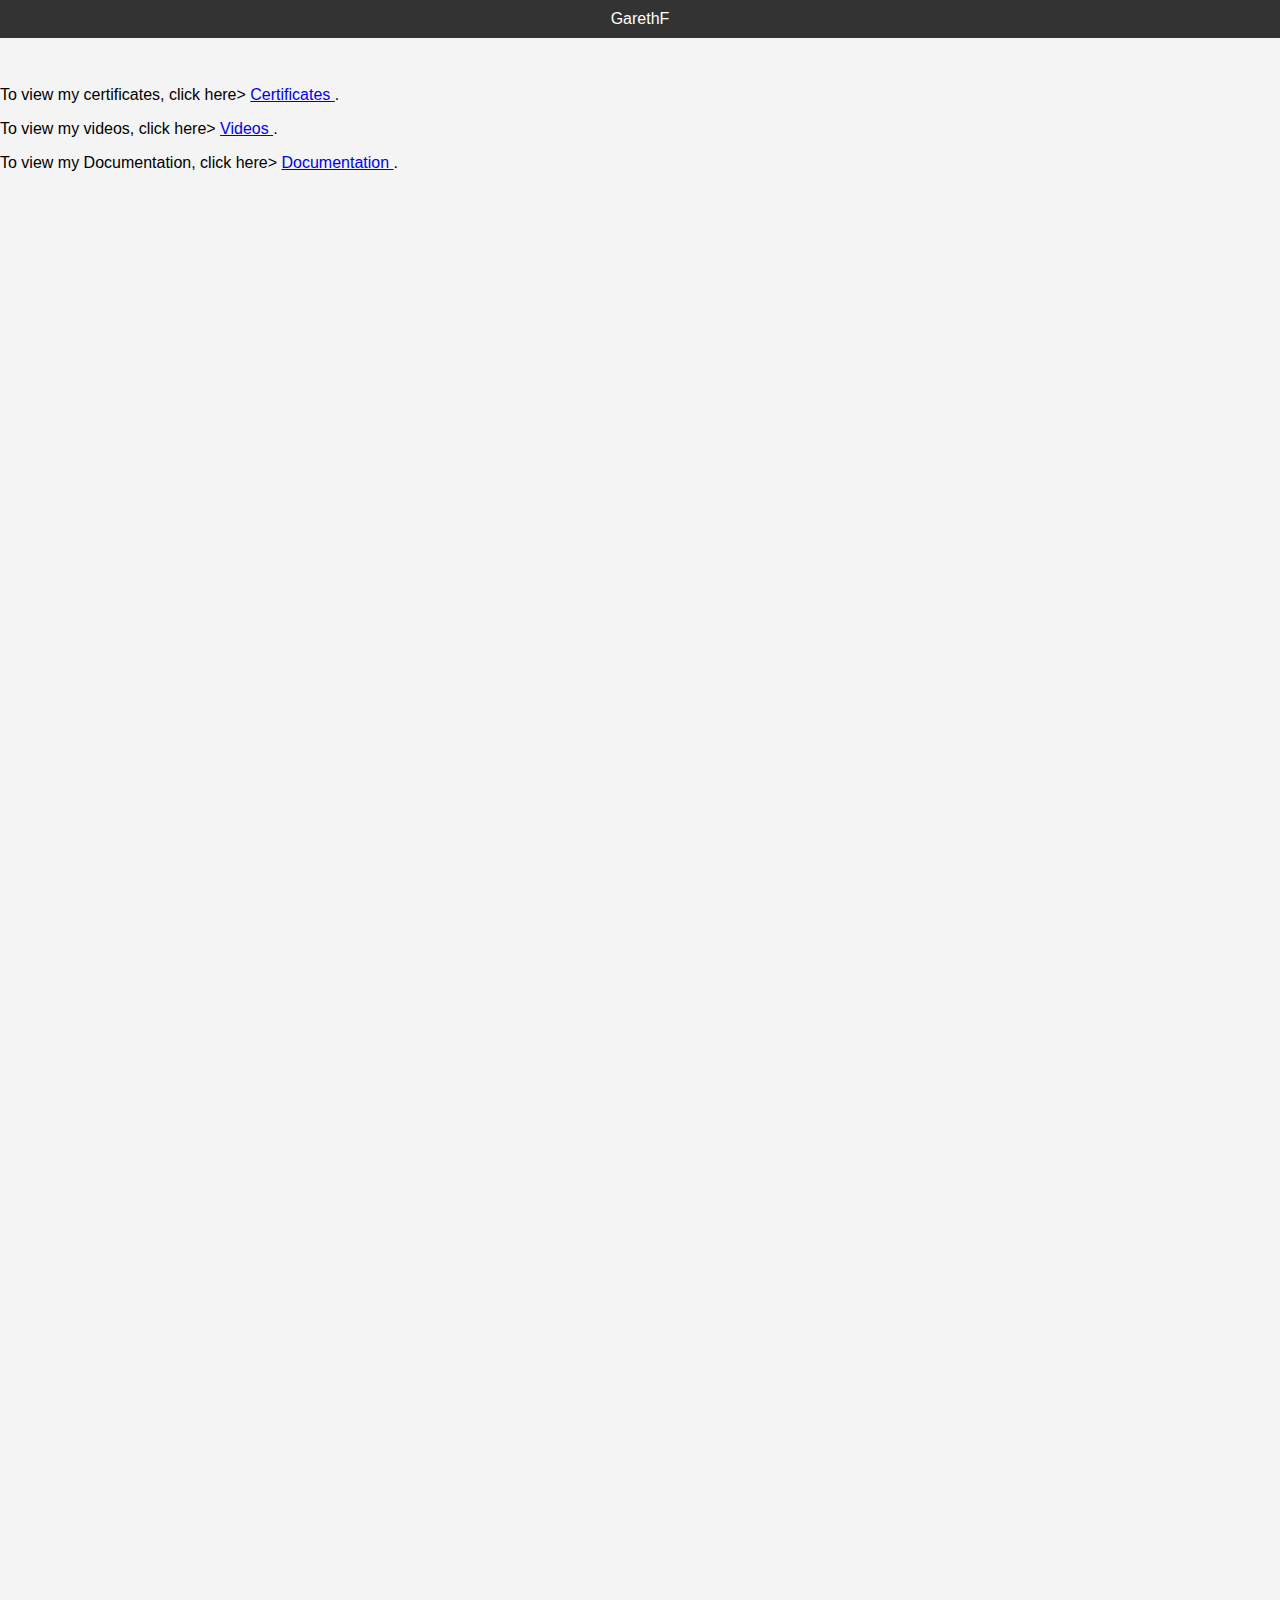
<file: index.html>
<!DOCTYPE html>
<html lang="en">
<head>
  <meta charset="UTF-8">
  <meta name="viewport" content="width=device-width, initial-scale=1.0">
  <title>GarethF</title>
  <!-- header with background image and links to socials at the top right aligned -->
  <link rel="stylesheet" type="text/css" href="styles.css">
</head>
<body>
  <header>
    GarethF
  </header>
  <div class="content">
  <p> To view my certificates, click here> <a href="certificates.html">Certificates </a>.</p>
  <p> To view my videos, click here> <a href="videos.html">Videos </a>.</p>
  <p> To view my Documentation, click here> <a href="https://garethfurnell.notion.site/e3b1dbbd92da4efca5ecb0621ce9ca28?v=02d35cc2f0ec497984614ccde8a72409&pvs=4">Documentation </a>.</p>
  </div>
  <script src="script.js"></script>
</body>
</html>
</file>
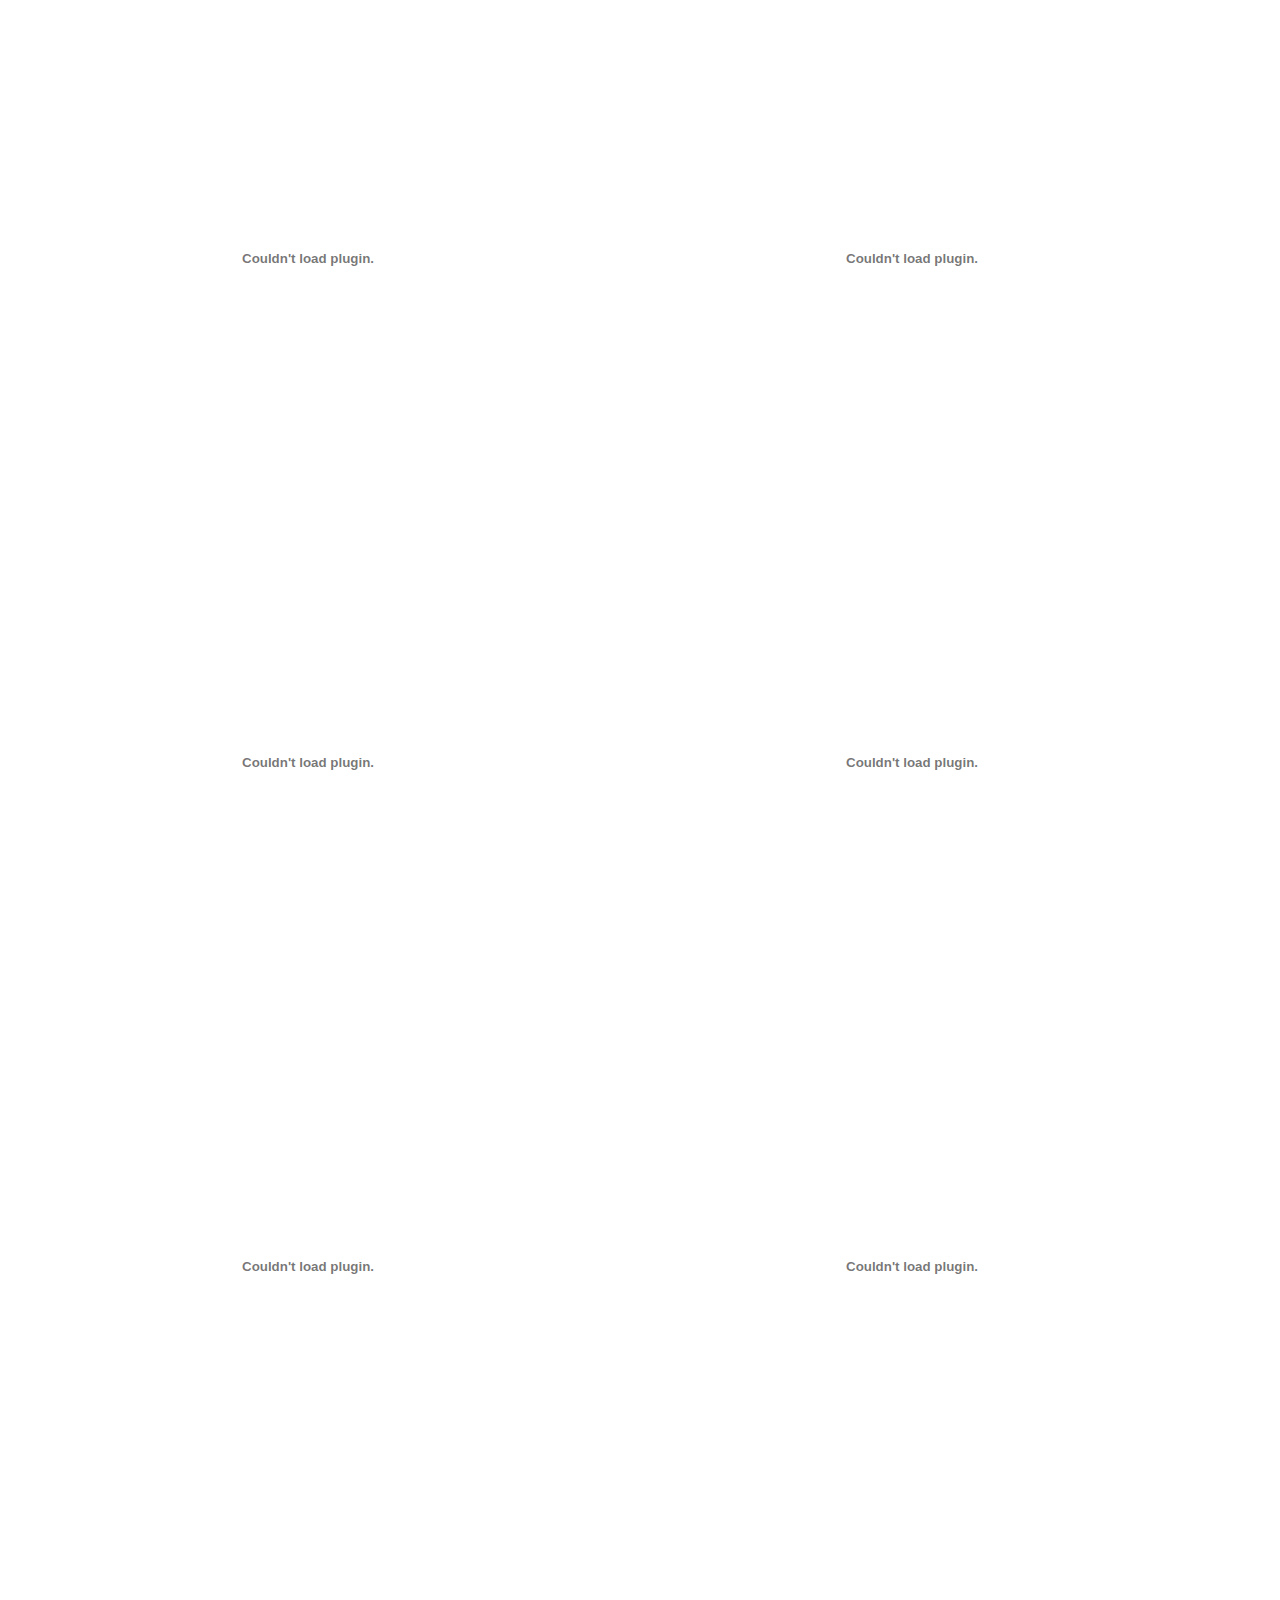
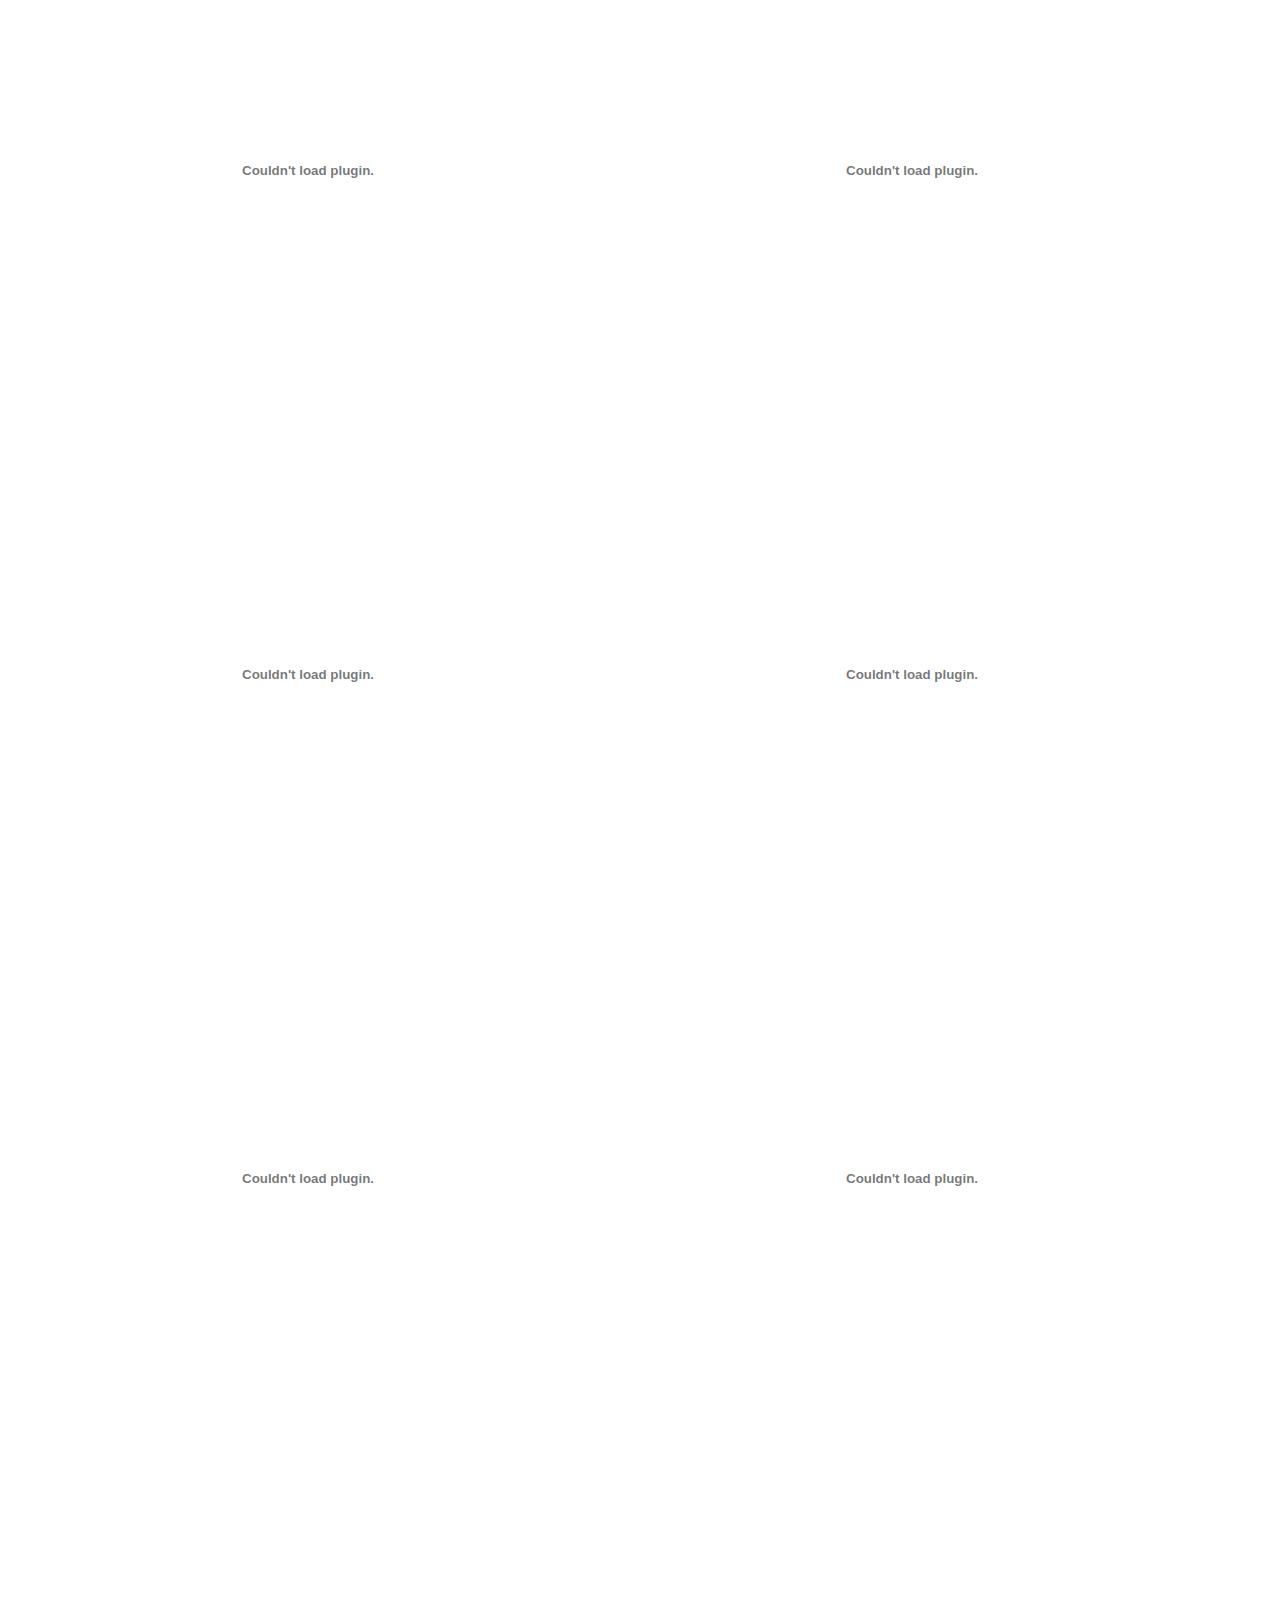
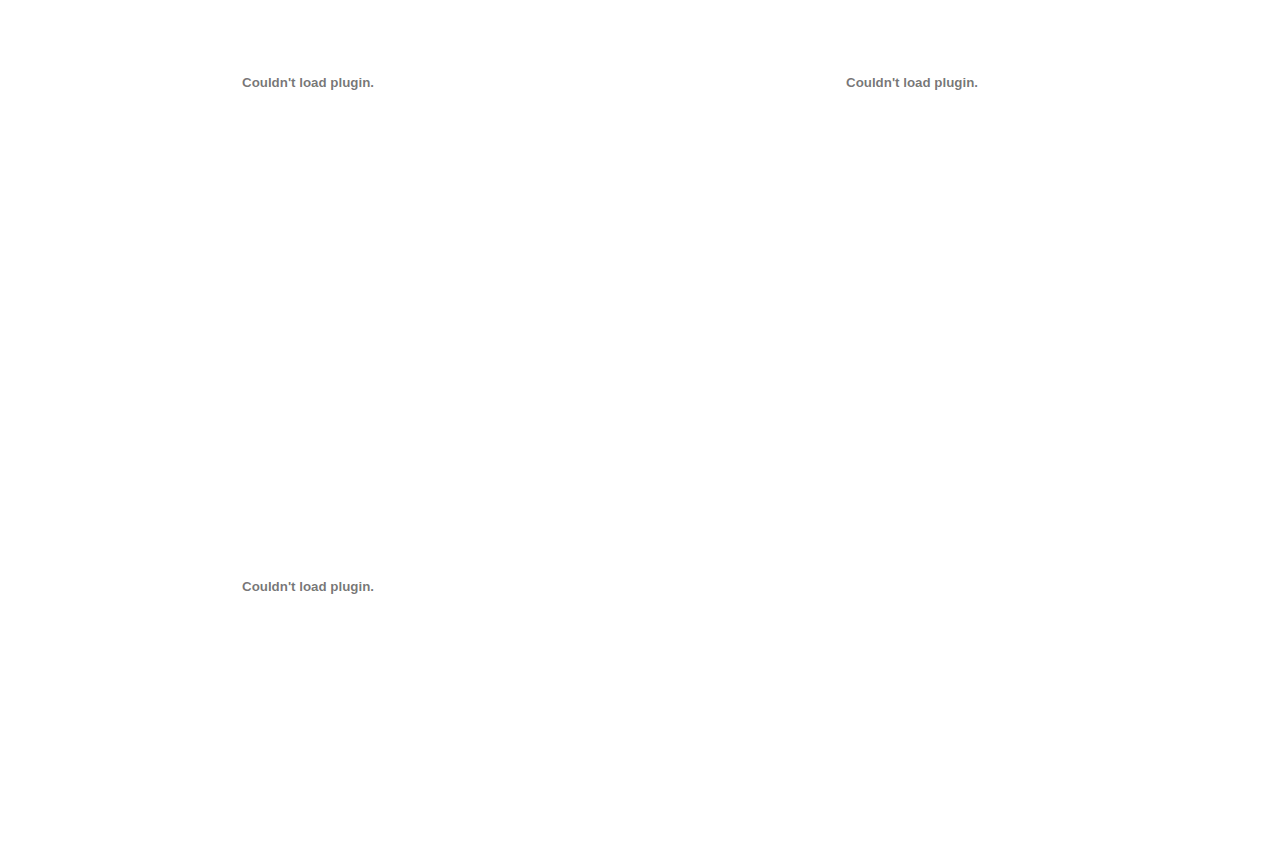
<file: certificates.html>
<!DOCTYPE html>
<html>
<head>
    <title>Certificates</title>
</head>
<body>
    <embed src="certificates/gareth-furnell-0c24af96-53f8-4f23-b6d4-92e43442ea80-certificate.pdf" type="application/pdf" width="600" height="500"></embed>
    <embed src="certificates/gareth-furnell-2b0a79d6-ec53-45ab-a879-a96c1226240c-certificate.pdf" type="application/pdf" width="600" height="500"></embed>
    <embed src="certificates/gareth-furnell-6b1d1cfa-fba7-4107-b9b4-ad07362fb6e1-certificate.pdf" type="application/pdf" width="600" height="500"></embed>
    <embed src="certificates/gareth-furnell-6ef378fe-158c-4e5f-91df-25e385a2aeee-certificate.pdf" type="application/pdf" width="600" height="500"></embed>
    <embed src="certificates/gareth-furnell-9f5e32da-c2d7-4d84-b530-7b34ab3f3d06-certificate.pdf" type="application/pdf" width="600" height="500"></embed>
    <embed src="certificates/gareth-furnell-074d3690-bee6-4074-b040-811ccbe3a728-certificate.pdf" type="application/pdf" width="600" height="500"></embed>
    <embed src="certificates/gareth-furnell-88af076a-4400-4540-9d5e-eb4e34cf1e70-certificate.pdf" type="application/pdf" width="600" height="500"></embed>
    <embed src="certificates/gareth-furnell-14762e97-fce9-43fc-98b3-56cceb604313-certificate.pdf" type="application/pdf" width="600" height="500"></embed>
    <embed src="certificates/gareth-furnell-15502d7a-f194-4013-9016-ed8e8aa2d117-certificate.pdf" type="application/pdf" width="600" height="500"></embed>
    <embed src="certificates/gareth-furnell-aec5e0e1-409d-41d9-8308-dff269559430-certificate.pdf" type="application/pdf" width="600" height="500"></embed>
    <embed src="certificates/gareth-furnell-b7798b6a-9710-4cbd-a84e-606cee381d12-certificate.pdf" type="application/pdf" width="600" height="500"></embed>
    <embed src="certificates/gareth-furnell-bdcc5f90-4da8-4cf3-853b-25585282f1f0-certificate.pdf" type="application/pdf" width="600" height="500"></embed>
    <embed src="certificates/gareth-furnell-caeca42c-6057-4e7f-8191-8a08bd88c695-certificate.pdf" type="application/pdf" width="600" height="500"></embed>
    <embed src="certificates/gareth-furnell-de2d172e-0b3b-4404-bb5f-aa59950c659d-certificate.pdf" type="application/pdf" width="600" height="500"></embed>
    <embed src="certificates/MongoDBAssociateDatabaseAdministrator_Badge20230421-28-kowzp5.pdf" type="application/pdf" width="600" height="500"></embed>
</body>
</html>
</file>
<file: styles.css>
/* This will reset the default styles for the body and prevent any unexpected behavior */
body {
    margin: 0;
    font-family: Arial, sans-serif;
}

/* The header element's basic styles */
header {
    background-color: #333; /* A dark gray color for the header background */
    color: white; /* Text color */
    text-align: center; /* Center the header content */
    padding: 10px 0; /* Padding for the top and bottom of the header */
    width: 100%; /* Ensure the header spans the full width of the viewport */
    position: fixed; /* This positions the header relative to the viewport */
    top: 0; /* This ensures the header stays at the top */
    z-index: 1000; /* High z-index to ensure the header remains above all other content */
    transition: top 0.3s; /* Smooth transition for hiding and showing the header */
}

/* Some content styling for demonstration purposes */
.content {
    padding-top: 70px; /* This ensures content starts below the sticky header */
    height: 2000px; /* Just for demonstration to allow scrolling */
    background-color: #f4f4f4; /* A light gray background color */
}
</file>
